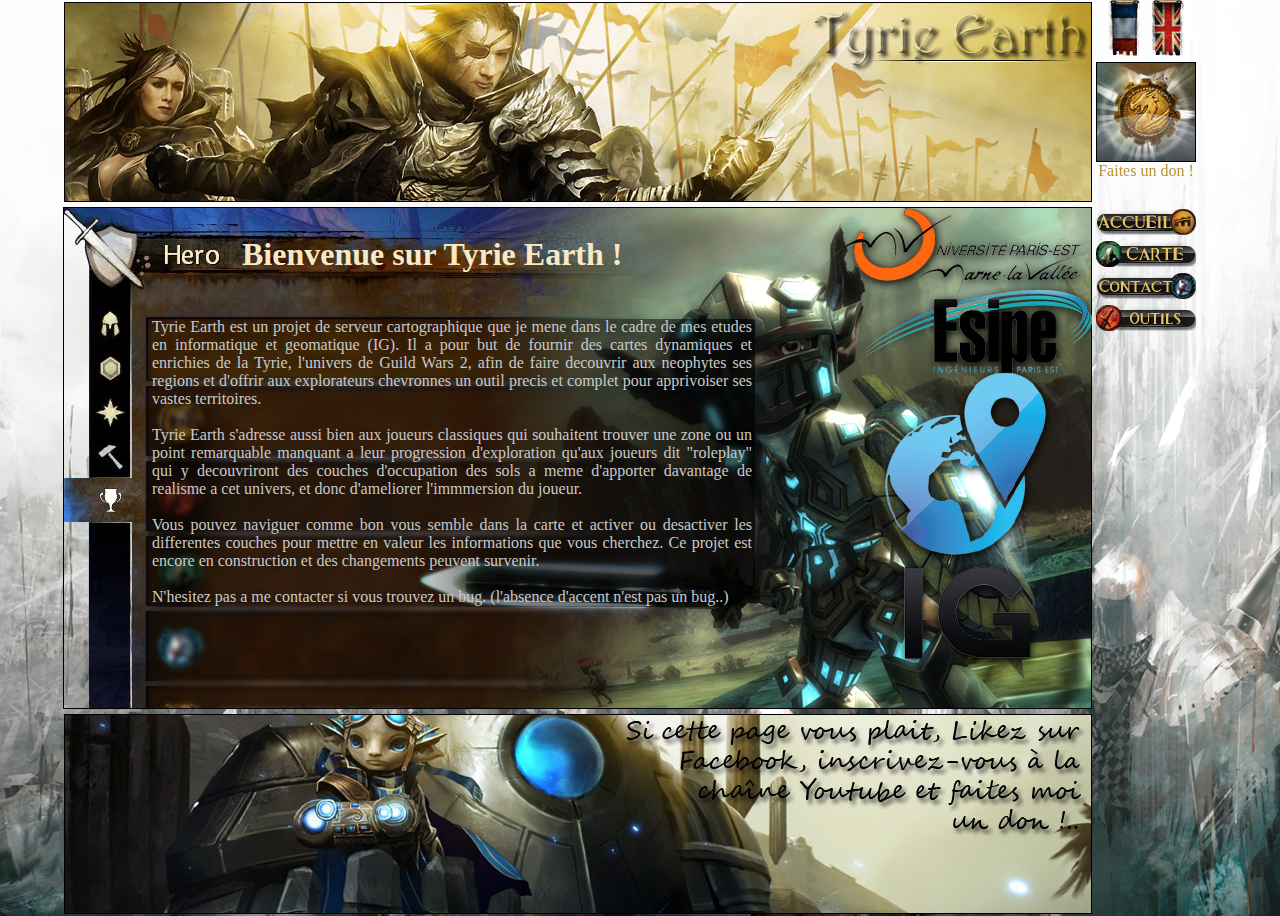
<file: web/index.html>
<html>
<head>
	<link rel="stylesheet" type="text/css" href="style/styleTyria.css" />
</head>

<!-- T'es en train de mater le code source de la page, petit coquin :p
_________o$$$$$$$$$$$$$$$$$$$$$$$$$$$$$$$$$$$$o
________o$$$$$$$$$_$$$$$$$$$$$$$$$$$_$$$$$$$$$$$o
_______o$$$$$$$$$____$$$$$$$$$$$$$____$$$$$$$$$$o
_____$$$$$$$$$$$______$$$$$$$$$$$______$$$$$$$$$$$$$
____$$$$$$$$$$$$$____$$$$$$$$$$$$$____$$$$$$$$$$$$$$
___$$$$$$$$$$$$$$$$$$$$$$$$$$$$$$$$$$$$$$$$$$$$$$$$$$
__$$$$$$$$$$$$$$$$$$$$$$$$$$$$$$$$$$$$$$$$$$$$$$$$$$$$
__$$$$$$$$$$$$$$$$$$$$$$$$$$$$$$$$$$$$$$$$$$$$$$$$$$$$
___$$$$$$$$$$$$$$$$$$$$$$$$$$$$$$$$$$$$$$$$$$$$"_"$$$$$
___$$$$$$$$$$$$$$$$$$$$$$$$$$$$$$$$$$$$$$$$$___o$$$$
___$$$___$$$$$$$$$$$$$$$$$$$$$$$$$$$$$$$$$$_____$$$$$
____$$____"$$$$$$$$$$$$$$$$$$$$$$$$$$$$$$$"______o$$$
_____"$$$o_____"""$$$$$$$$$$$$$$$$$$"$$"_________$$$
_______$$$o__________"$$""$$$$$$""""___________o$$$
_______$$$$o________________________________o$$$"
________"$$$$o_____o$$$$$$o"$$$$o________o$$$$
_________-"$$$$$oo_____""$$$$o$$$$$o___o$$$$""
____________""$$$$$oooo__"$$$o$$$$$$$$$"""
_______________""$$$$$$$oo $$$$$$$$$$
__________________________$$$$$$$$$$$
__________________________$$$$$$$$$$$
__________________________"$$$$$$$$$$"
___________________________"$$$$$$$$
-->

<body onload="init()">
<div id="header"></div>
<div id="french">
	<a href="index.html"><img src="images/french_flag.png"></a>
</div>
<div id="english">
	<a href="index-en.html"><img src="images/english_flag.png"></a>
</div>
<div id="donation">
	<!-- attention rickroll spotted !-->
	<a href="https://www.youtube.com/watch?v=dQw4w9WgXcQ" target="_blank"><img src="images/donation_button.jpg"></a>
	<font color="#B99536"><center>Faites un don !</center></font>
</div>
<div id="indexbutton">
	<a href="index.html"><img src="images/index.png"></a>
</div>
<div id="mapbutton">
	<a href="carte.html"><img src="images/carte2.png"></a>
</div>
<div id="contactbutton">
	<a href="wop.html"><img src="images/contact.png"></a>
</div>
<div id="toolsbutton">
	<a href="wop.html"><img src="images/tools.png"></a>
</div>
<div id="margin-header"></div>
<div id="margin-map"></div>
<div id="index">
	<div class="indexTitle"><font color="#F6E9C7"><h1>Bienvenue sur Tyrie Earth !</h1></font></div>
	<div class="indexLogo"><img src="images/logo2.png"></div>
	<div class="indexText">
	<font color="#c9c9c9">Tyrie Earth est un projet de serveur cartographique que je mene dans le cadre de mes etudes en informatique et geomatique (IG). Il a pour but de fournir des cartes dynamiques et enrichies de la Tyrie, l'univers de Guild Wars 2, afin de faire decouvrir aux neophytes ses regions et d'offrir aux explorateurs chevronnes un outil precis et complet pour apprivoiser ses vastes territoires.
	<br><br>
	Tyrie Earth s'adresse aussi bien aux joueurs classiques qui souhaitent trouver une zone ou un point remarquable manquant a leur progression d'exploration qu'aux joueurs dit "roleplay" qui y decouvriront des couches d'occupation des sols a meme d'apporter davantage de realisme a cet univers, et donc d'ameliorer l'immmersion du joueur.
	<br><br>
	Vous pouvez naviguer comme bon vous semble dans la carte et activer ou desactiver les differentes couches pour mettre en valeur les informations que vous cherchez. Ce projet est encore en construction et des changements peuvent survenir.
	<br><br>
	N'hesitez pas a me contacter si vous trouvez un bug. (l'absence d'accent n'est pas un bug..)
	</font>
	</div>

</div>
<div id="margin-footer"></div>
<div id="footer"></div>
</body>
</file>
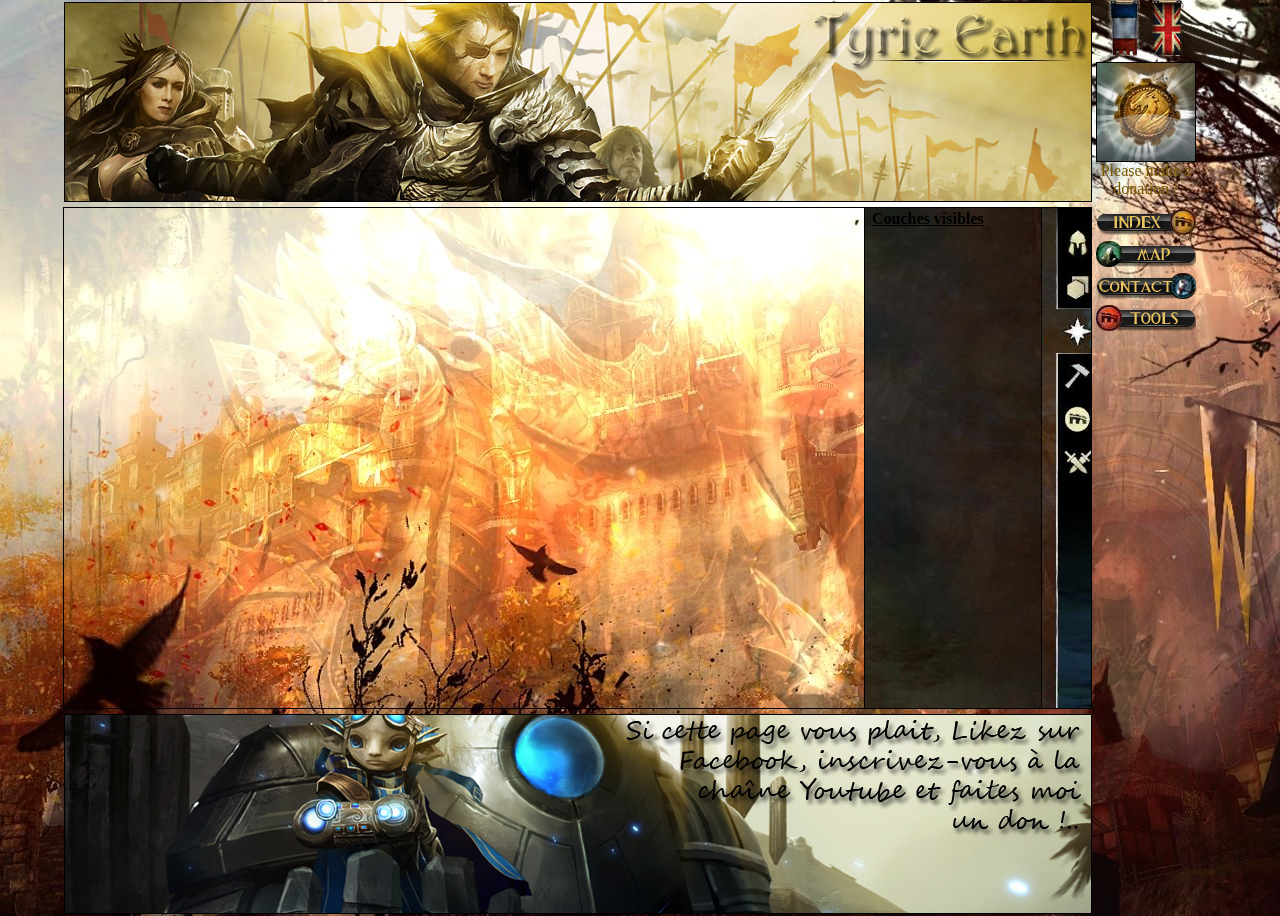
<file: web/carte-en.html>
<html>
<head>
	<link rel="stylesheet" type="text/css" href="style/styleTyria.css" />
	<script type="text/javascript" src="http://openlayers.org/api/OpenLayers.js"></script>
	<script type="text/javascript" src="script/script-en.js"></script>
</head>

<!-- T'es en train de mater le code source de la page, petit coquin :p
_________o$$$$$$$$$$$$$$$$$$$$$$$$$$$$$$$$$$$$o
________o$$$$$$$$$_$$$$$$$$$$$$$$$$$_$$$$$$$$$$$o
_______o$$$$$$$$$____$$$$$$$$$$$$$____$$$$$$$$$$o
_____$$$$$$$$$$$______$$$$$$$$$$$______$$$$$$$$$$$$$
____$$$$$$$$$$$$$____$$$$$$$$$$$$$____$$$$$$$$$$$$$$
___$$$$$$$$$$$$$$$$$$$$$$$$$$$$$$$$$$$$$$$$$$$$$$$$$$
__$$$$$$$$$$$$$$$$$$$$$$$$$$$$$$$$$$$$$$$$$$$$$$$$$$$$
__$$$$$$$$$$$$$$$$$$$$$$$$$$$$$$$$$$$$$$$$$$$$$$$$$$$$
___$$$$$$$$$$$$$$$$$$$$$$$$$$$$$$$$$$$$$$$$$$$$"_"$$$$$
___$$$$$$$$$$$$$$$$$$$$$$$$$$$$$$$$$$$$$$$$$___o$$$$
___$$$___$$$$$$$$$$$$$$$$$$$$$$$$$$$$$$$$$$_____$$$$$
____$$____"$$$$$$$$$$$$$$$$$$$$$$$$$$$$$$$"______o$$$
_____"$$$o_____"""$$$$$$$$$$$$$$$$$$"$$"_________$$$
_______$$$o__________"$$""$$$$$$""""___________o$$$
_______$$$$o________________________________o$$$"
________"$$$$o_____o$$$$$$o"$$$$o________o$$$$
_________-"$$$$$oo_____""$$$$o$$$$$o___o$$$$""
____________""$$$$$oooo__"$$$o$$$$$$$$$"""
_______________""$$$$$$$oo $$$$$$$$$$
__________________________$$$$$$$$$$$
__________________________$$$$$$$$$$$
__________________________"$$$$$$$$$$"
___________________________"$$$$$$$$
-->

<body id="body-en" onload="init()">
<div id="header"></div>
<div id="french">
	<a href="carte.html"><img src="images/french_flag.png"></a>
</div>
<div id="english">
	<a href="carte-en.html"><img src="images/english_flag.png"></a>
</div>
<div id="donation">
	<!-- attention rickroll spotted !-->
	<a href="https://www.youtube.com/watch?v=dQw4w9WgXcQ" target="_blank"><img src="images/donation_button.jpg"></a>
	<font color="#7A5903"><center>Please make a donation !</center></font>
</div>
<div id="indexbutton">
	<a href="index-en.html"><img src="images/index-en.png"></a>
</div>
<div id="mapbutton">
	<a href="carte-en.html"><img src="images/carte-en.png"></a>
</div>
<div id="contactbutton">
	<a href="wop.html"><img src="images/contact.png"></a>
</div>
<div id="toolsbutton">
	<a href="wop.html"><img src="images/tools-en.png"></a>
</div>
<div id="margin-header"></div>
<div id="margin-map"></div>
<div id="map"></div>
<div id="layerswitcher"><h4>Couches visibles</h4></div>
<div id="margin-footer"></div>
<div id="footer"></div>
</body>
</file>
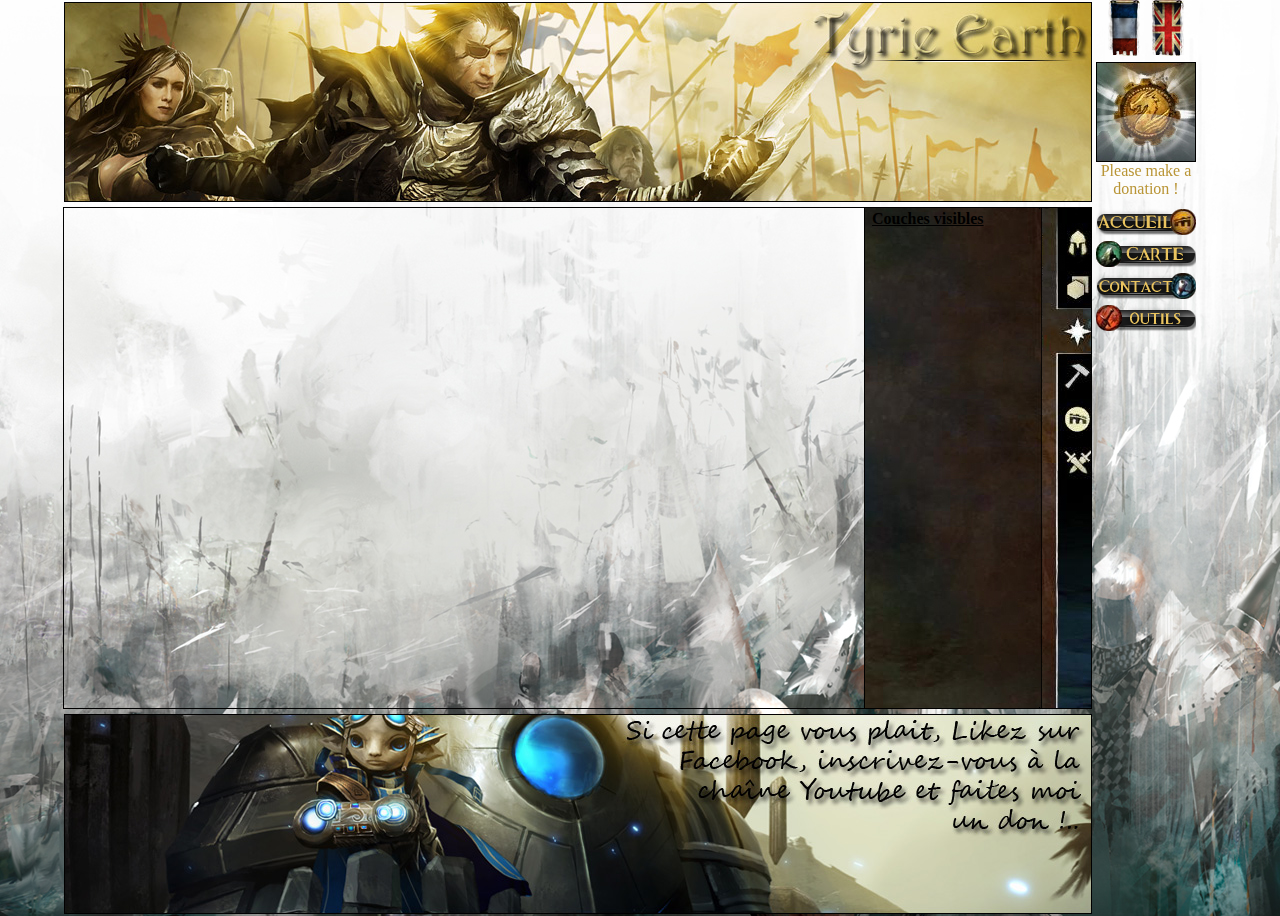
<file: web/carte.html>
<html>
<head>
	<link rel="stylesheet" type="text/css" href="style/styleTyria.css" />
	<script type="text/javascript" src="http://openlayers.org/api/OpenLayers.js"></script>
	<script type="text/javascript" src="script/script.js"></script>
</head>

<!-- T'es en train de mater le code source de la page, petit coquin :p
_________o$$$$$$$$$$$$$$$$$$$$$$$$$$$$$$$$$$$$o
________o$$$$$$$$$_$$$$$$$$$$$$$$$$$_$$$$$$$$$$$o
_______o$$$$$$$$$____$$$$$$$$$$$$$____$$$$$$$$$$o
_____$$$$$$$$$$$______$$$$$$$$$$$______$$$$$$$$$$$$$
____$$$$$$$$$$$$$____$$$$$$$$$$$$$____$$$$$$$$$$$$$$
___$$$$$$$$$$$$$$$$$$$$$$$$$$$$$$$$$$$$$$$$$$$$$$$$$$
__$$$$$$$$$$$$$$$$$$$$$$$$$$$$$$$$$$$$$$$$$$$$$$$$$$$$
__$$$$$$$$$$$$$$$$$$$$$$$$$$$$$$$$$$$$$$$$$$$$$$$$$$$$
___$$$$$$$$$$$$$$$$$$$$$$$$$$$$$$$$$$$$$$$$$$$$"_"$$$$$
___$$$$$$$$$$$$$$$$$$$$$$$$$$$$$$$$$$$$$$$$$___o$$$$
___$$$___$$$$$$$$$$$$$$$$$$$$$$$$$$$$$$$$$$_____$$$$$
____$$____"$$$$$$$$$$$$$$$$$$$$$$$$$$$$$$$"______o$$$
_____"$$$o_____"""$$$$$$$$$$$$$$$$$$"$$"_________$$$
_______$$$o__________"$$""$$$$$$""""___________o$$$
_______$$$$o________________________________o$$$"
________"$$$$o_____o$$$$$$o"$$$$o________o$$$$
_________-"$$$$$oo_____""$$$$o$$$$$o___o$$$$""
____________""$$$$$oooo__"$$$o$$$$$$$$$"""
_______________""$$$$$$$oo $$$$$$$$$$
__________________________$$$$$$$$$$$
__________________________$$$$$$$$$$$
__________________________"$$$$$$$$$$"
___________________________"$$$$$$$$
-->

<body onload="init()">
<div id="header"></div>
<div id="french">
	<a href="carte.html"><img src="images/french_flag.png"></a>
</div>
<div id="english">
	<a href="carte-en.html"><img src="images/english_flag.png"></a>
</div>
<div id="donation">
	<!-- attention rickroll spotted !-->
	<a href="https://www.youtube.com/watch?v=dQw4w9WgXcQ" target="_blank"><img src="images/donation_button.jpg"></a>
	<font color="#B99536"><center>Please make a donation !</center></font>
</div>
<div id="indexbutton">
	<a href="index.html"><img src="images/index.png"></a>
</div>
<div id="mapbutton">
	<a href="carte.html"><img src="images/carte2.png"></a>
</div>
<div id="contactbutton">
	<a href="wop.html"><img src="images/contact.png"></a>
</div>
<div id="toolsbutton">
	<a href="wop.html"><img src="images/tools.png"></a>
</div>
<div id="margin-header"></div>
<div id="margin-map"></div>
<div id="map"></div>
<div id="layerswitcher"><h4>Couches visibles</h4></div>
<div id="margin-footer"></div>
<div id="footer"></div>
</body>
</file>
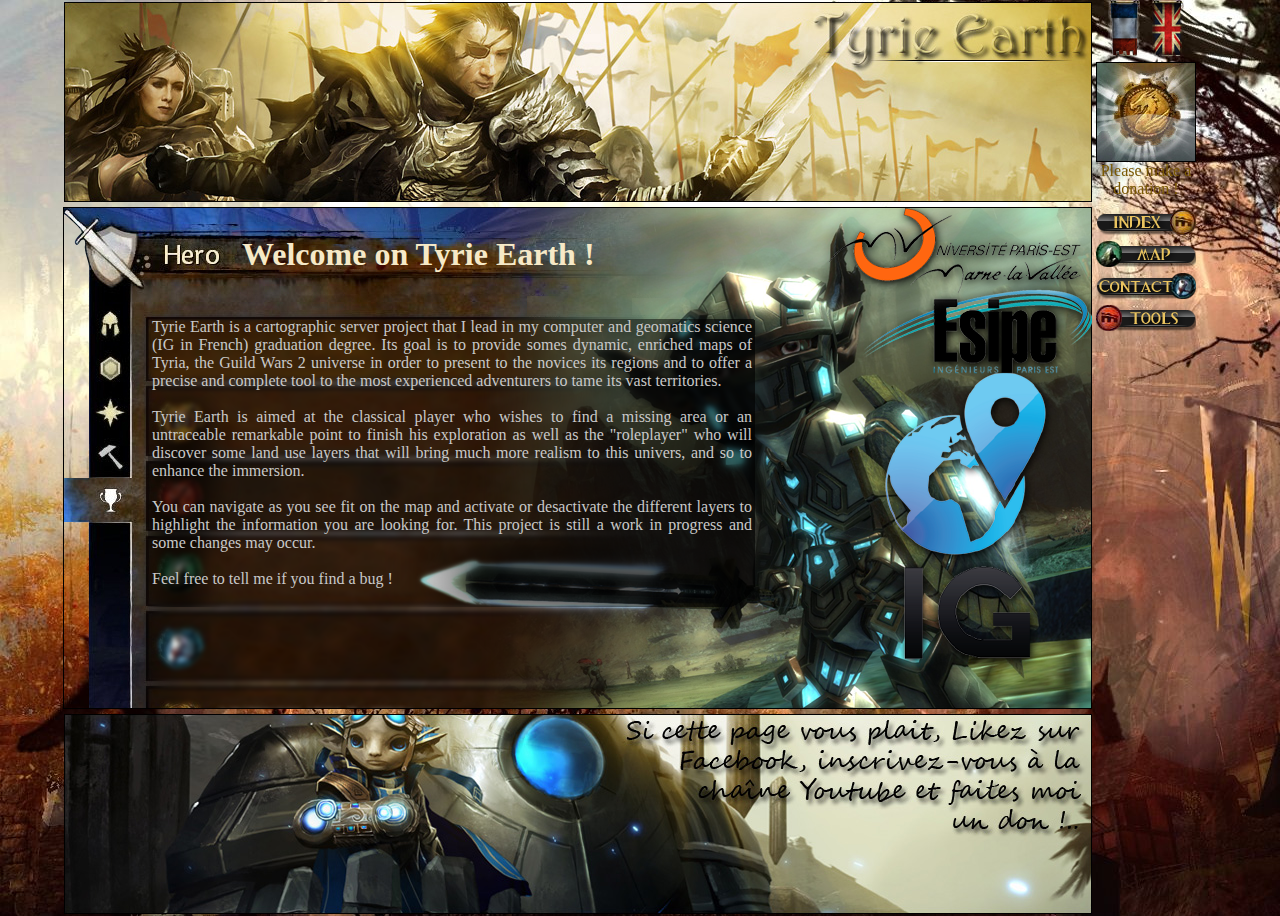
<file: web/index-en.html>
<html>
<head>
	<link rel="stylesheet" type="text/css" href="style/styleTyria.css" />
</head>

<!-- T'es en train de mater le code source de la page, petit coquin :p
_________o$$$$$$$$$$$$$$$$$$$$$$$$$$$$$$$$$$$$o
________o$$$$$$$$$_$$$$$$$$$$$$$$$$$_$$$$$$$$$$$o
_______o$$$$$$$$$____$$$$$$$$$$$$$____$$$$$$$$$$o
_____$$$$$$$$$$$______$$$$$$$$$$$______$$$$$$$$$$$$$
____$$$$$$$$$$$$$____$$$$$$$$$$$$$____$$$$$$$$$$$$$$
___$$$$$$$$$$$$$$$$$$$$$$$$$$$$$$$$$$$$$$$$$$$$$$$$$$
__$$$$$$$$$$$$$$$$$$$$$$$$$$$$$$$$$$$$$$$$$$$$$$$$$$$$
__$$$$$$$$$$$$$$$$$$$$$$$$$$$$$$$$$$$$$$$$$$$$$$$$$$$$
___$$$$$$$$$$$$$$$$$$$$$$$$$$$$$$$$$$$$$$$$$$$$"_"$$$$$
___$$$$$$$$$$$$$$$$$$$$$$$$$$$$$$$$$$$$$$$$$___o$$$$
___$$$___$$$$$$$$$$$$$$$$$$$$$$$$$$$$$$$$$$_____$$$$$
____$$____"$$$$$$$$$$$$$$$$$$$$$$$$$$$$$$$"______o$$$
_____"$$$o_____"""$$$$$$$$$$$$$$$$$$"$$"_________$$$
_______$$$o__________"$$""$$$$$$""""___________o$$$
_______$$$$o________________________________o$$$"
________"$$$$o_____o$$$$$$o"$$$$o________o$$$$
_________-"$$$$$oo_____""$$$$o$$$$$o___o$$$$""
____________""$$$$$oooo__"$$$o$$$$$$$$$"""
_______________""$$$$$$$oo $$$$$$$$$$
__________________________$$$$$$$$$$$
__________________________$$$$$$$$$$$
__________________________"$$$$$$$$$$"
___________________________"$$$$$$$$
-->

<body id="body-en" onload="init()">
<div id="header"></div>
<div id="french">
	<a href="index.html"><img src="images/french_flag.png"></a>
</div>
<div id="english">
	<a href="index-en.html"><img src="images/english_flag.png"></a>
</div>
<div id="donation">
	<!-- attention rickroll spotted !-->
	<a href="https://www.youtube.com/watch?v=dQw4w9WgXcQ" target="_blank"><img src="images/donation_button.jpg"></a>
	<font color="#7A5903"><center>Please make a donation !</center></font>
</div>
<div id="indexbutton">
	<a href="index-en.html"><img src="images/index-en.png"></a>
</div>
<div id="mapbutton">
	<a href="carte-en.html"><img src="images/carte-en.png"></a>
</div>
<div id="contactbutton">
	<a href="wop.html"><img src="images/contact.png"></a>
</div>
<div id="toolsbutton">
	<a href="wop.html"><img src="images/tools-en.png"></a>
</div>
<div id="margin-header"></div>
<div id="margin-map"></div>
<div id="index">
	<div class="indexTitle"><font color="#F6E9C7"><h1>Welcome on Tyrie Earth !</h1></font></div>
	<div class="indexLogo"><img src="images/logo2.png"></div>
	<div class="indexText">
	<font color="#c9c9c9">Tyrie Earth is a cartographic server project that I lead in my computer and geomatics science (IG in French) graduation degree. Its goal is to provide somes dynamic, enriched maps of Tyria, the Guild Wars 2 universe in order to present to the novices its regions and to offer a precise and complete tool to the most experienced adventurers to tame its vast territories.
	<br><br>
	Tyrie Earth is aimed at the classical player who wishes to find a missing area or an untraceable remarkable point to finish his exploration as well as the "roleplayer" who will discover some land use layers that will bring much more realism to this univers, and so to enhance the immersion.
	<br><br>
	You can navigate as you see fit on the map and activate or desactivate the different layers to highlight the information you are looking for. This project is still a work in progress and some changes may occur.
	<br><br>
	Feel free to tell me if you find a bug !</font>
	</div>

</div>
<div id="margin-footer"></div>
<div id="footer"></div>
</body>
</file>
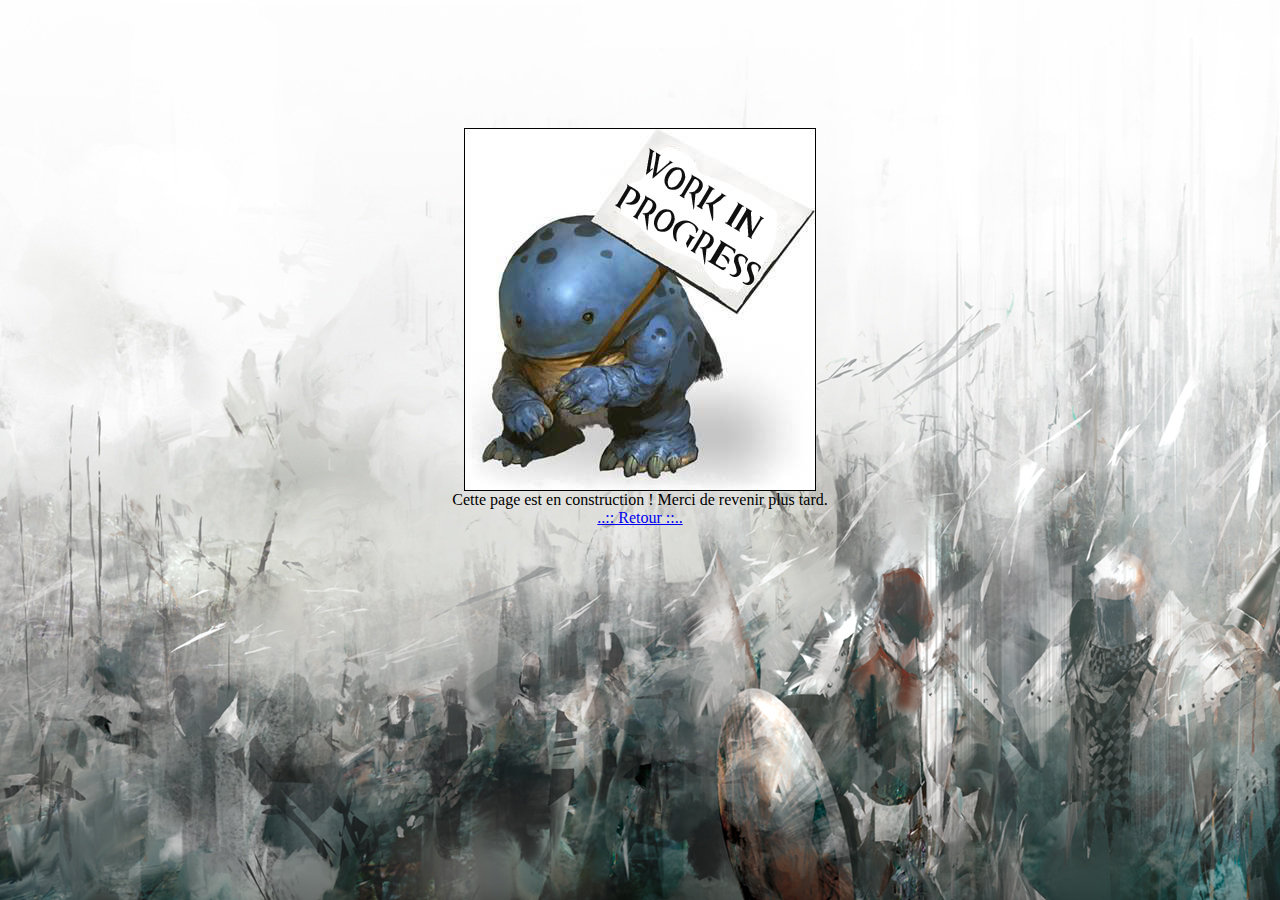
<file: web/wop.html>
<html>
<head>
	<link rel="stylesheet" type="text/css" href="style/styleTyria.css" />
</head>

<!-- T'es en train de mater le code source de la page, petit coquin :p
_________o$$$$$$$$$$$$$$$$$$$$$$$$$$$$$$$$$$$$o
________o$$$$$$$$$_$$$$$$$$$$$$$$$$$_$$$$$$$$$$$o
_______o$$$$$$$$$____$$$$$$$$$$$$$____$$$$$$$$$$o
_____$$$$$$$$$$$______$$$$$$$$$$$______$$$$$$$$$$$$$
____$$$$$$$$$$$$$____$$$$$$$$$$$$$____$$$$$$$$$$$$$$
___$$$$$$$$$$$$$$$$$$$$$$$$$$$$$$$$$$$$$$$$$$$$$$$$$$
__$$$$$$$$$$$$$$$$$$$$$$$$$$$$$$$$$$$$$$$$$$$$$$$$$$$$
__$$$$$$$$$$$$$$$$$$$$$$$$$$$$$$$$$$$$$$$$$$$$$$$$$$$$
___$$$$$$$$$$$$$$$$$$$$$$$$$$$$$$$$$$$$$$$$$$$$"_"$$$$$
___$$$$$$$$$$$$$$$$$$$$$$$$$$$$$$$$$$$$$$$$$___o$$$$
___$$$___$$$$$$$$$$$$$$$$$$$$$$$$$$$$$$$$$$_____$$$$$
____$$____"$$$$$$$$$$$$$$$$$$$$$$$$$$$$$$$"______o$$$
_____"$$$o_____"""$$$$$$$$$$$$$$$$$$"$$"_________$$$
_______$$$o__________"$$""$$$$$$""""___________o$$$
_______$$$$o________________________________o$$$"
________"$$$$o_____o$$$$$$o"$$$$o________o$$$$
_________-"$$$$$oo_____""$$$$o$$$$$o___o$$$$""
____________""$$$$$oooo__"$$$o$$$$$$$$$"""
_______________""$$$$$$$oo $$$$$$$$$$
__________________________$$$$$$$$$$$
__________________________$$$$$$$$$$$
__________________________"$$$$$$$$$$"
___________________________"$$$$$$$$
-->

<body>
<div id="wop">
	<img src="images/work_in_progress.jpg"><br>
	Cette page est en construction ! Merci de revenir plus tard.<br>
	<a href="index.html">..:: Retour ::..</a>
</div>
</body>
</file>
<file: web/style/styleTyria.css>
body {
/*background-color: #1B4784;*/
background-image: url(../images/body_bg.jpg);
background-repeat: no-repeat;
margin: 0px;
}

#body-en {
background-image: url(../images/body_bg-en.jpg);
background-repeat: no-repeat;
margin: 0px;
}

#contactbutton {
width: 100px;
height: 28px;
position: fixed;
top: 272px;
left: 1096px;
float: both;
}

#donation {
width: 100px;
height: 140px;
position: fixed;
top: 62px;
left: 1096px;
float: both;
/*background-image: url(../images/donation_button.jpg);*/
}

#english {
height: 56px;
width: 32px;
position: fixed;
top: 0px;
left: 1152px;float: both;
}

#footer {
width: 1028px;
height: 200px;
/*margin-left: 5%;*/
margin-left: 64px;
margin-bottom: 2px;
margin-top: 5px;
background-image: url(../images/footer.jpg);
clear: left;
}

#french {
height: 56px;
width: 32px;
position: fixed;
top: 0px;
left: 1108px;
float: both;
}

/*obsolete
#footer h3 {
margin-top: 2px;
}*/

#header {
/*margin-left: 5%;*/
margin-left: 64px;
margin-bottom: 5px;
margin-top: 2px;
height: 200px;
width: 1028px;
/*float: left;*/
background-image: url(../images/banniere2.jpg);
}

/*obsolete
#header h2 {
text-align: right;
text-decoration:underline;
padding-right: 10px;
}*/

#index {
float: left;
width: 1028px;
height: 500px;
background-image: url(../images/index_bg5.png);
background-repeat: no-repeat;
}

#indexbutton {
width: 100px;
height: 28px;
position: fixed;
top: 208px;
left: 1096px;
float: both;
}

.indexLogo {
width: 263px;
height: 470px;
float: right;
}

.indexText {
width: 600px;
padding: 110 50 50 88;
text-align:justify;
}

.indexTitle {
width: 500px;
height: 33px;
padding: 28 0 0 178;
float: left;
}

.indexTitle h1 {
font-size = 14px;
margin: 0;
padding: 0;
}

#layerswitcher {
float: left;
width: 220px;
height: 500px;
padding-left: 8px;
background-image: url(../images/layerswitcher_background.jpg);
background-repeat: no-repeat;
}

#layerswitcher h4 {
margin: 2px 0 5px 0;
text-decoration: underline;
}

#map {
float: left;
width: 800px;
height: 500px;
}

#mapbutton {
width: 100px;
height: 28px;
position: fixed;
top: 240px;
left: 1096px;
float: both;
}

/*pour prendre en compte le margin-top du footer vis a vis de la map*/
#margin-footer {
margin-left: 63px;
/*width: 100%;*/
width: 1029px;
height: 1px;
clear: both;
background-color: #000000
}

/*pour prendre en compte le margin-top du header vis a vis de la map*/
#margin-header {
margin-left: 63px;
/*width: 100%;*/
width: 1029px;
height: 1px;
clear: both;
background-color: #000000
}

/*obsolete
#margin-layerswitcher {
width: 10px;
height: 390px;
}*/

/*pour positionner la map sur la droite*/
#margin-map {
float:left;
/*width: 5%;*/
width: 64px;
height: 500px;
background-image: url(../images/margin_map_border.png);
}

/*obsolete
#overviewmap {
width: 228px;
height: 120px;
float: left;
}*/

#toolsbutton {
width: 100px;
height: 28px;
position: fixed;
top: 304px;
left: 1096px;
float: both;
}

#wop {
margin: 10% 20% 20% 20%;
text-align: center;
}
</file>
